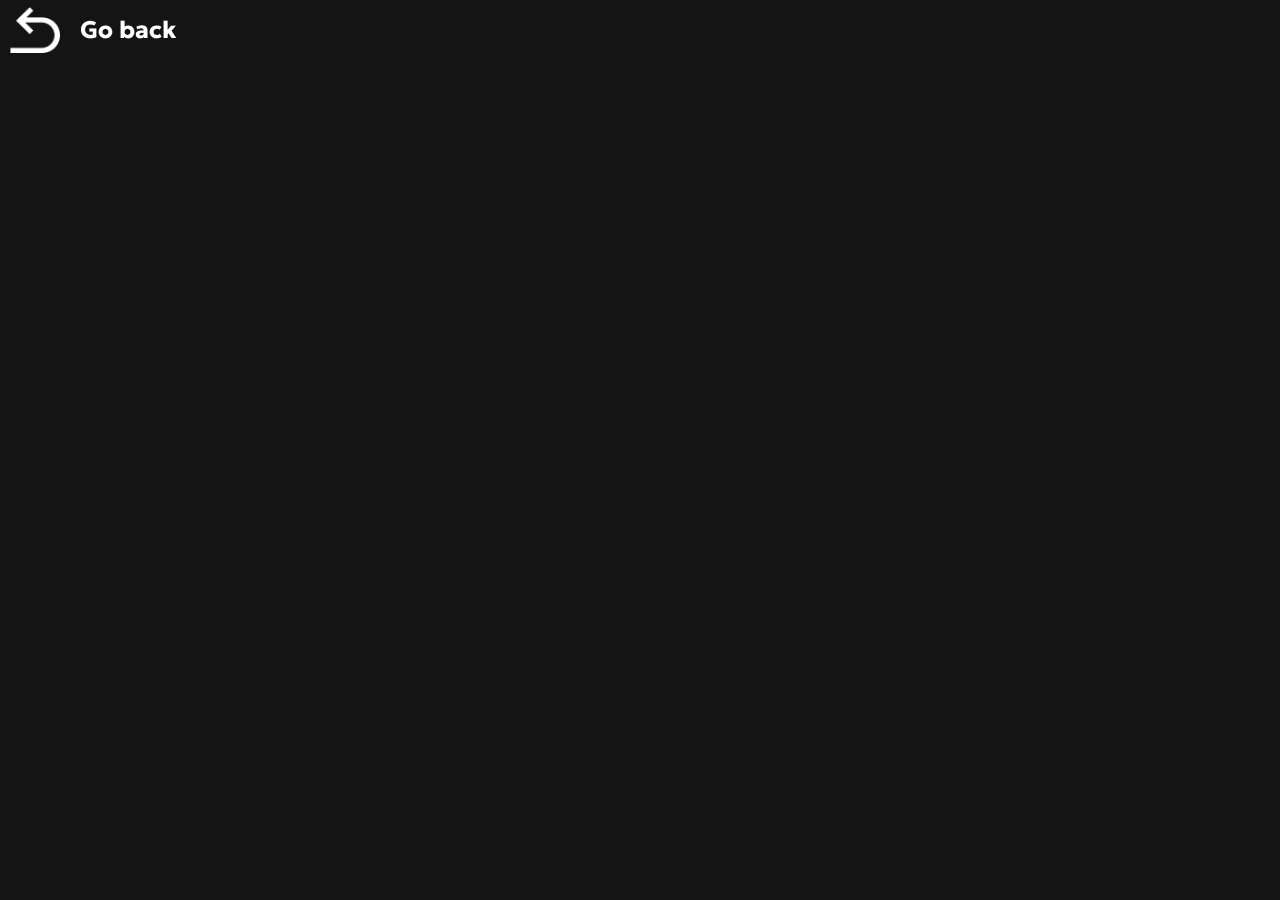
<file: tv-series.html>
<!DOCTYPE html>
<html lang="en">
  <head>
    <meta charset="UTF-8" />
    <meta http-equiv="X-UA-Compatible" content="IE=edge" />
    <meta name="viewport" content="width=device-width, initial-scale=1.0" />
    <link rel="stylesheet" href="./style/app.css" />
    <script src="./js/details.js" type="module"></script>
    <title>Tv-series</title>
  </head>
  <body>
    <div class="page">
      <header>
        <div class="header_left back">
          <img class="backButton" src="./images/back.png" alt="app logo" />
          <h2>Go back</h2>
        </div>
      </header>
    </div>
  </body>
</html>
</file>
<file: style/app.css>
@import "./normalize.css";
@import "./header.css";
@import "./hero.css";
@import "./cards.css";
@import "./login.css";
@import "./details.css";
.hero img {
  width: 100%;
}

body {
  background-color: #141414;
}
</file>
